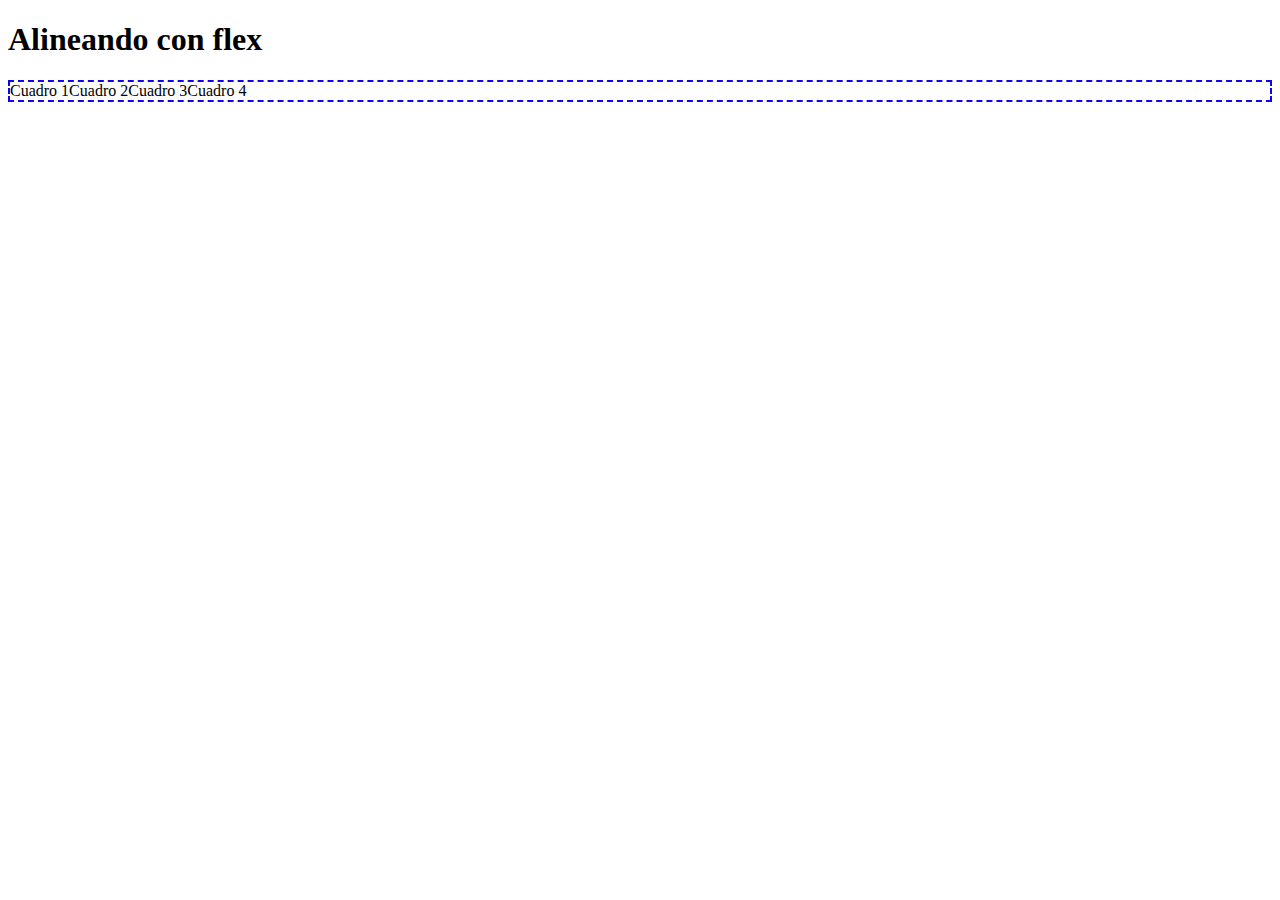
<file: Desafio_Latam/Clases/Clase 20250513/index.html>
<!DOCTYPE html>
<html lang="es"></html>
<head>
    <meta charset="UTF-8">
    <meta name="viewport" content="width=device-width, initial-scale=1.0">
    <title>Clase 2023-05-13</title>
    <link rel="stylesheet" href="./assets/css/Style.css">
</head>
<body>
    <h1>Alineando con flex</h1>
<div class="contenedor">
<div class="box.box1">Cuadro 1</div>
<div class="box.box2">Cuadro 2</div>
<div class="box.box3">Cuadro 3</div>
<div class="box.box4">Cuadro 4</div>
</div>
</body>
</file>
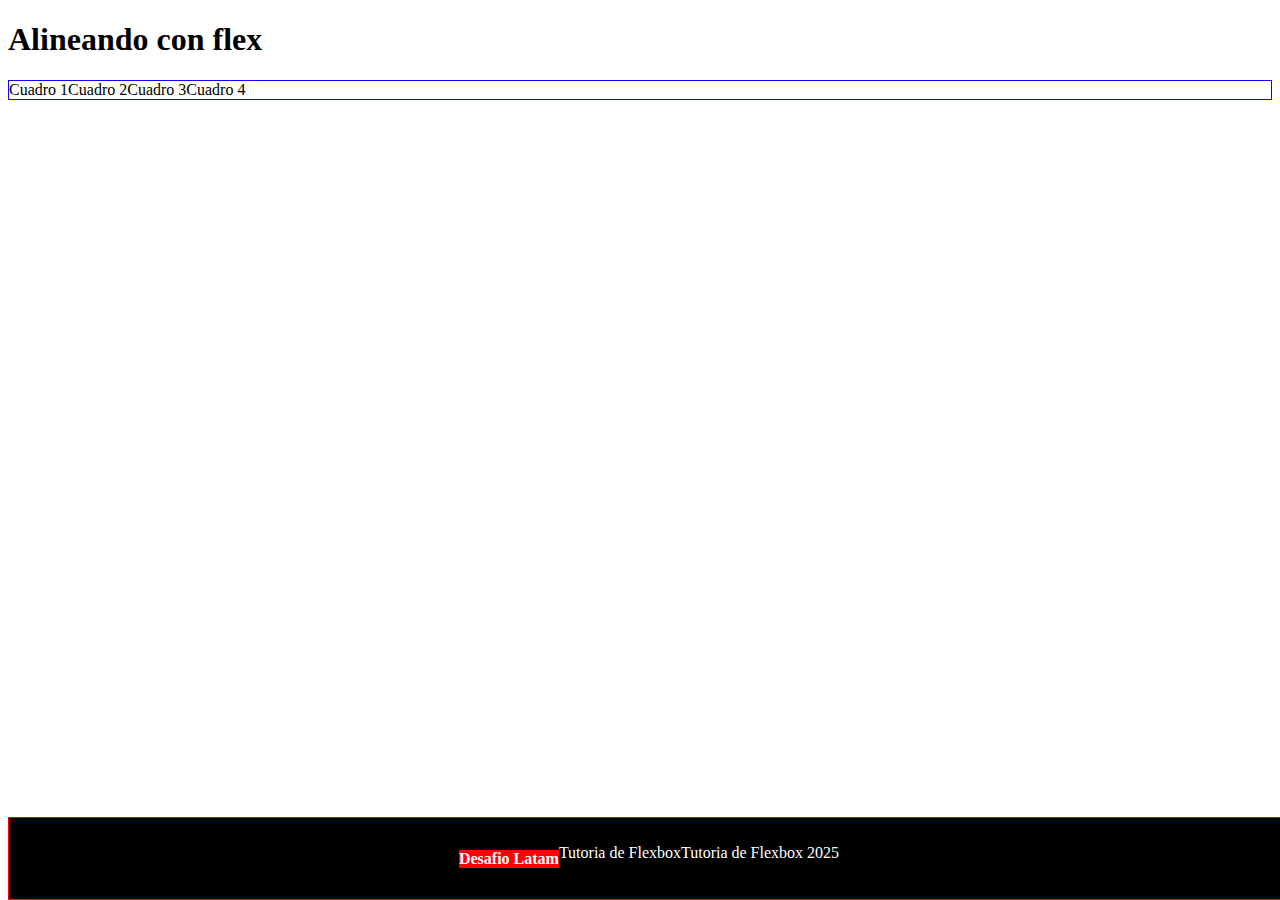
<file: Desafio_Latam/Clases/Clase 20250515/index.html>
<!DOCTYPE html>
<html lang="es"></html>
<head>
    <meta charset="UTF-8">
    <meta name="viewport" content="width=device-width, initial-scale=1.0">
    <title>Clase 2023-05-13</title>
    <link rel="stylesheet" href="./assets/css/Style.css">
</head>
<body>
    <h1>Alineando con flex</h1>
<div class="contenedor">
<div class="box.box1">Cuadro 1</div>
<div class="box.box2">Cuadro 2</div>
<div class="box.box3">Cuadro 3</div>
<div class="box.box4">Cuadro 4</div>
</div>

<footer class="footer">
    <h4 class="box1">Desafio Latam</h4>
    <p>Tutoria de Flexbox</p>
    <p>Tutoria de Flexbox 2025</p>
</footer>
</body>
</file>
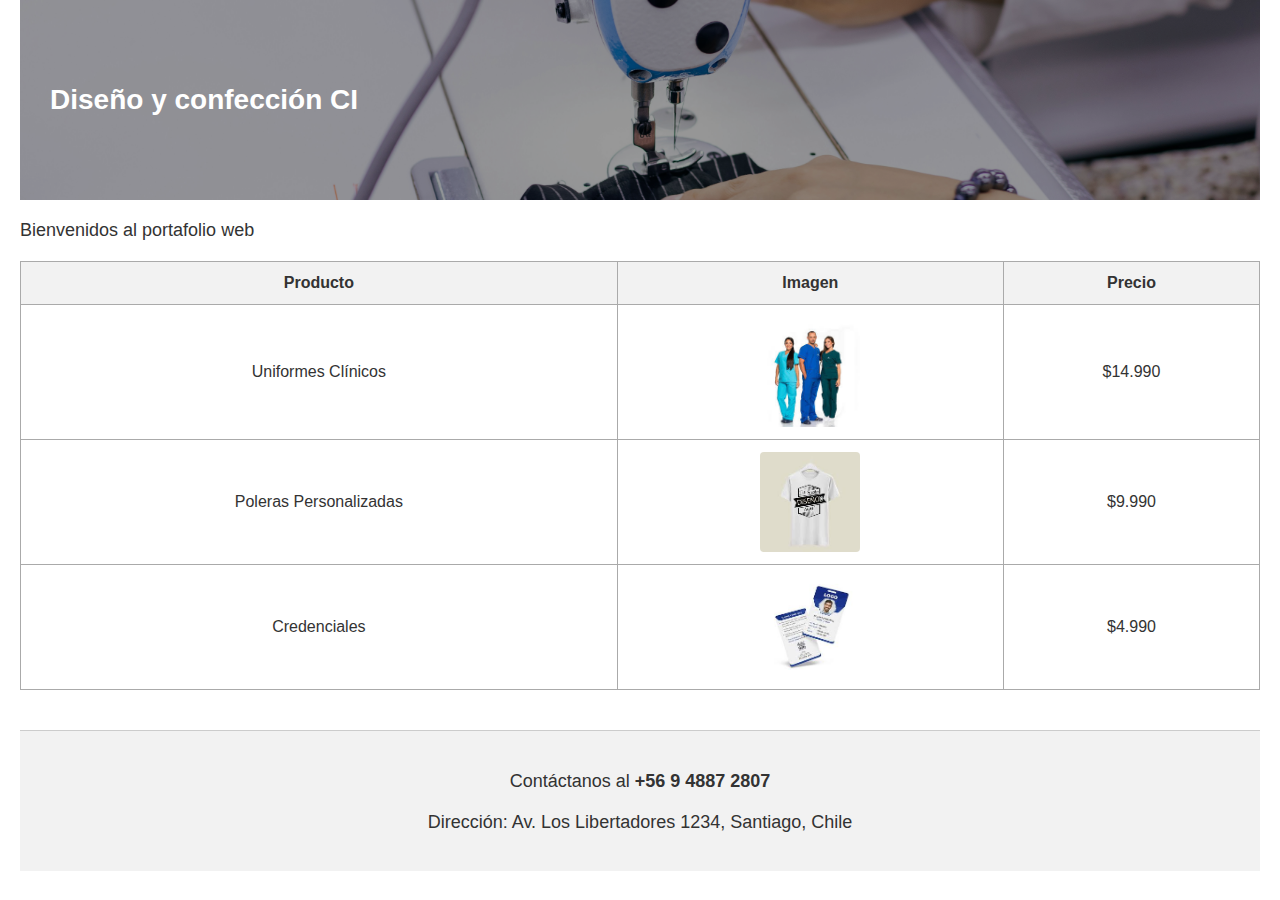
<file: Desafio_Latam/Desafios/Desafio_2/index.html>
<!DOCTYPE html>
<html lang="es">
<head>
  <meta charset="UTF-8" />
  <meta name="viewport" content="width=device-width, initial-scale=1.0" />
  <title>DYCCI</title>
  <link rel="stylesheet" href="./Assets/css/style.css">
</head>
<body>

  <div class="banner">
    Diseño y confección CI
  </div>

  <p>Bienvenidos al portafolio web</p>

  <table>
    <thead>
      <tr>
        <th>Producto</th>
        <th>Imagen</th>
        <th>Precio</th>
      </tr>
    </thead>
    <tbody>
      <tr>
        <td>Uniformes Clínicos</td>
        <td><img src="./Assets/imgs/uniformes clinicos.jpeg" alt="Uniformes Clínicos" class="foto-col"></td>
        <td>$14.990</td>
      </tr>
      <tr>
        <td>Poleras Personalizadas</td>
        <td><img src="./Assets/imgs/Poleras personalizadas.jpeg" alt="Poleras Personalizadas" class="foto-col"></td>
        <td>$9.990</td>
      </tr>
      <tr>
        <td>Credenciales</td>
        <td><img src="./Assets/imgs/Credencial personalizada.jpeg" alt="Credencial" class="foto-col"></td>
        <td>$4.990</td>
      </tr>
    </tbody>
  </table>

  <footer>
    <p>Contáctanos al <strong>+56 9 4887 2807</strong></p>
    <p>Dirección: Av. Los Libertadores 1234, Santiago, Chile</p>
  </footer>

</body>
</html>
</file>
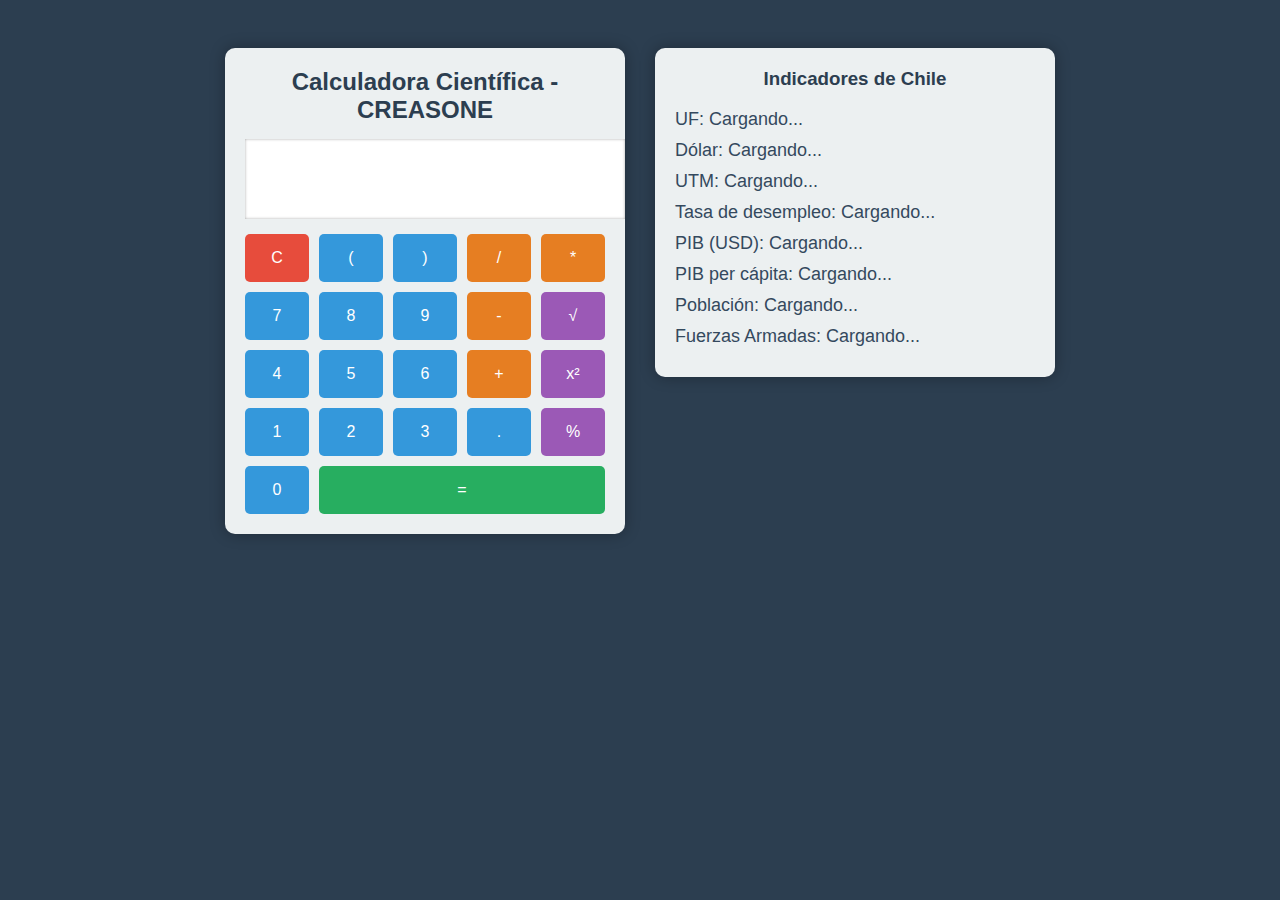
<file: Proyectos_personales/CALCULADORA/Calculadora.html>
<!DOCTYPE html>
<html lang="es">
<head>
  <meta charset="UTF-8">
  <meta name="viewport" content="width=device-width, initial-scale=1.0">
  <title>Calculadora Científica Creasone</title>
  <style>
    body {
      font-family: 'Segoe UI', sans-serif;
      display: flex;
      flex-direction: row;
      justify-content: center;
      align-items: flex-start;
      padding: 40px;
      background-color: #2c3e50;
      gap: 30px;
    }

    .calculadora, .indicadores {
      background: #ecf0f1;
      padding: 20px;
      border-radius: 10px;
      width: 360px;
      box-shadow: 0 0 15px rgba(0, 0, 0, 0.3);
    }

    .titulo {
      text-align: center;
      font-size: 24px;
      font-weight: bold;
      margin-bottom: 15px;
      color: #2c3e50;
    }

    #pantalla {
      width: 100%;
      height: 60px;
      font-size: 24px;
      text-align: right;
      padding: 10px;
      margin-bottom: 15px;
      border: none;
      background-color: #fff;
      box-shadow: inset 0 0 3px #aaa;
    }

    .teclas {
      display: grid;
      grid-template-columns: repeat(5, 1fr);
      gap: 10px;
    }

    button {
      padding: 15px;
      font-size: 16px;
      border: none;
      border-radius: 5px;
      background-color: #3498db;
      color: white;
      cursor: pointer;
      transition: background 0.3s;
    }

    button:hover {
      background-color: #2980b9;
    }

    button.operador {
      background-color: #e67e22;
    }

    button.funcion {
      background-color: #9b59b6;
    }

    button.clear {
      background-color: #e74c3c;
    }

    .indicadores h3 {
      margin-top: 0;
      text-align: center;
      color: #2c3e50;
    }

    .indicador {
      font-size: 18px;
      margin: 10px 0;
      color: #34495e;
    }
  </style>
</head>
<body>
  <div class="calculadora">
    <div class="titulo">Calculadora Científica - CREASONE</div>
    <input type="text" id="pantalla" disabled>
    <div class="teclas">
      <button onclick="borrarTodo()" class="clear">C</button>
      <button onclick="agregar('(')">(</button>
      <button onclick="agregar(')')">)</button>
      <button onclick="agregar('/')" class="operador">/</button>
      <button onclick="agregar('*')" class="operador">*</button>
      <button onclick="agregar('7')">7</button>
      <button onclick="agregar('8')">8</button>
      <button onclick="agregar('9')">9</button>
      <button onclick="agregar('-')" class="operador">-</button>
      <button onclick="funcion('sqrt')" class="funcion">√</button>
      <button onclick="agregar('4')">4</button>
      <button onclick="agregar('5')">5</button>
      <button onclick="agregar('6')">6</button>
      <button onclick="agregar('+')" class="operador">+</button>
      <button onclick="funcion('pow')" class="funcion">x²</button>
      <button onclick="agregar('1')">1</button>
      <button onclick="agregar('2')">2</button>
      <button onclick="agregar('3')">3</button>
      <button onclick="agregar('.')">.</button>
      <button onclick="funcion('percent')" class="funcion">%</button>
      <button onclick="agregar('0')">0</button>
      <button onclick="calcular()" style="grid-column: span 4; background-color: #27ae60">=</button>
    </div>
  </div>

  <div class="indicadores">
    <h3>Indicadores de Chile</h3>
    <div id="uf" class="indicador">UF: Cargando...</div>
    <div id="dolar" class="indicador">Dólar: Cargando...</div>
    <div id="utm" class="indicador">UTM: Cargando...</div>
    <div id="desempleo" class="indicador">Tasa de desempleo: Cargando...</div>
    <div id="pib" class="indicador">PIB (USD): Cargando...</div>
    <div id="pibpc" class="indicador">PIB per cápita: Cargando...</div>
    <div id="poblacion" class="indicador">Población: Cargando...</div>
    <div id="fuerza" class="indicador">Fuerzas Armadas: Cargando...</div>
  </div>

  <script>
    function agregar(valor) {
      document.getElementById("pantalla").value += valor;
    }

    function borrarTodo() {
      document.getElementById("pantalla").value = "";
    }

    function calcular() {
      try {
        document.getElementById("pantalla").value = eval(document.getElementById("pantalla").value);
      } catch {
        document.getElementById("pantalla").value = "Error";
      }
    }

    function funcion(tipo) {
      let valor = document.getElementById("pantalla").value;
      let resultado;
      switch (tipo) {
        case 'sqrt':
          resultado = Math.sqrt(eval(valor));
          break;
        case 'pow':
          resultado = Math.pow(eval(valor), 2);
          break;
        case 'percent':
          resultado = eval(valor) / 100;
          break;
      }
      document.getElementById("pantalla").value = resultado;
    }

    function actualizarIndicadores() {
      fetch('https://mindicador.cl/api')
        .then(response => response.json())
        .then(data => {
          document.getElementById('uf').textContent = `UF: $${data.uf.valor.toLocaleString('es-CL')}`;
          document.getElementById('dolar').textContent = `Dólar: $${data.dolar.valor.toLocaleString('es-CL')}`;
          document.getElementById('utm').textContent = `UTM: $${data.utm.valor.toLocaleString('es-CL')}`;
        });

      fetch('https://api.api-ninjas.com/v1/country?name=chile', {
        headers: { 'X-Api-Key': 'YOUR_API_KEY' } // Reemplaza con tu API Key de api-ninjas.com
      })
        .then(res => res.json())
        .then(data => {
          const chile = data[0];
          document.getElementById('desempleo').textContent = `Tasa de desempleo: ${chile.unemployment}%`;
          document.getElementById('pib').textContent = `PIB (USD): $${chile.gdp.toLocaleString()}`;
          document.getElementById('pibpc').textContent = `PIB per cápita: $${chile.gdp_per_capita.toLocaleString()}`;
          document.getElementById('poblacion').textContent = `Población: ${chile.population.toLocaleString()} hab.`;
          document.getElementById('fuerza').textContent = `Fuerzas Armadas: ${chile.military_expenditure_percent_gdp}% del PIB`;
        });
    }

    actualizarIndicadores();
    setInterval(actualizarIndicadores, 60000);
  </script>
</body>
</html>
</file>
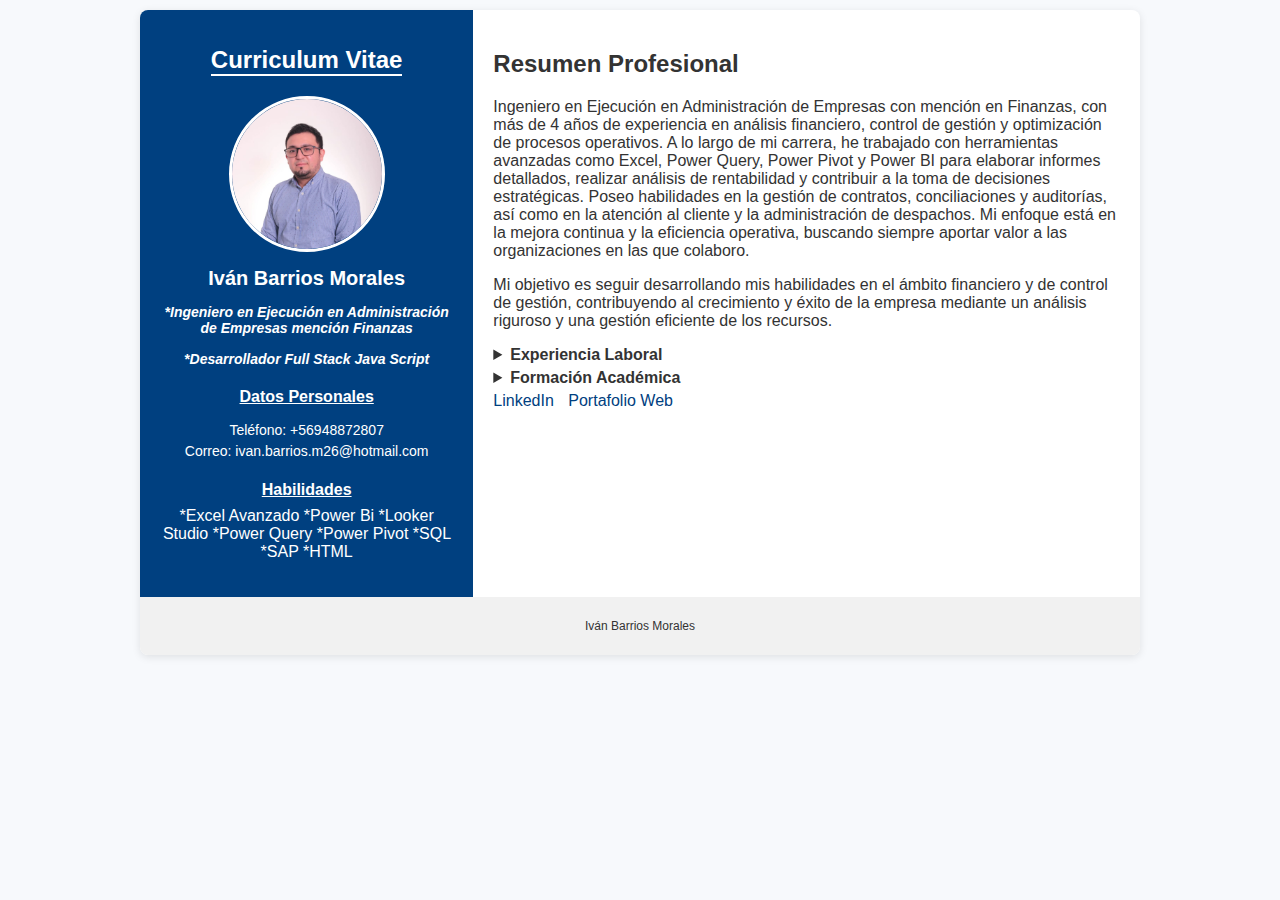
<file: Proyectos_personales/MICV/Mi_CV_20250427.html>
<!DOCTYPE html>
<html lang="es">
<head>
  <meta charset="UTF-8" />
  <meta name="viewport" content="width=device-width, initial-scale=1.0" />
  <title>Curriculum Vitae - Iván Barrios Morales</title>
  <link rel="stylesheet" href="./Assets/css/style.css" />
</head>
<body>
  <main>
    <aside>
      <h1>Curriculum Vitae</h1>
      <div class="photo">
        <img src="./Assets/Imgs/Formal -trabajo 20240327.jpg" alt="Foto de perfil Iván Barrios" />
      </div>
      <h2>Iván Barrios Morales</h2>
      <h3>*Ingeniero en Ejecución en Administración de Empresas mención Finanzas</h3>
      <h3>*Desarrollador Full Stack Java Script</h3>
      <div class="skills">
        <h4>Datos Personales</h4>
        <ul>
          <li>Teléfono: +56948872807</li>
          <li>Correo: ivan.barrios.m26@hotmail.com</li>
        <h4>Habilidades</h4>
        <ul>
        <span>*Excel Avanzado</span>
        <span> *Power Bi</span>
        <span> *Looker Studio</span>
        <span> *Power Query</span>
        <span> *Power Pivot</span>
        <span> *SQL</span>
        <span> *SAP</span>
        <span> *HTML</span>
        </ul>
      </div>
    </aside>

    <section>
      <h2>Resumen Profesional</h2>
      <p>Ingeniero en Ejecución en Administración de Empresas con mención en Finanzas, con más de 4 años de experiencia en análisis financiero, control de gestión y optimización de procesos operativos.

A lo largo de mi carrera, he trabajado con herramientas avanzadas como Excel, Power Query, Power Pivot y Power BI para elaborar informes detallados, realizar análisis de rentabilidad y contribuir a la toma de decisiones estratégicas.
Poseo habilidades en la gestión de contratos, conciliaciones y auditorías, así como en la atención al cliente y la administración de despachos. Mi enfoque está en la mejora continua y la eficiencia operativa, buscando siempre aportar valor a las organizaciones en las que colaboro.</p>
      <p>Mi objetivo es seguir desarrollando mis habilidades en el ámbito financiero y de control de gestión, contribuyendo al crecimiento y éxito de la empresa mediante un análisis riguroso y una gestión eficiente de los recursos.</p>
      </p>
      <details>
        <summary>Experiencia Laboral</summary>
        <div>
          <details>
            <summary>Clear Channel (03-2021 al 02-2025)</summary>
            <ol>
              <li class="skills">
                <strong>Analista de Revenue</strong> (12-2024 al 02-2025)
                <ul>
                  <li>Elaboración de reportes de rentabilidad de los activos.</li>
                  <li>Propuesta de liquidación de activos.</li>
                  <li>Reporte diario de ocupación de activos.</li>
                  <li>Análisis de clientes y reporte a comercial.</li>
                </ul>
              </li>
              <li>
                <strong>Analista Control de Gestión</strong> (06-2021 al 11-2024)
                <ul>
                  <li>Conciliación anual y mensual de inversión de agencias.</li>
                  <li>Gestión y control de contratos.</li>
                  <li>Auditoría de medios y facturación en Flexline.</li>
                  <li>Reportes varios a áreas involucradas.</li>
                </ul>
              </li>
              <li>
                <strong>Práctica Profesional</strong> (02-2021 al 05-2021)
                <ul>
                  <li>Conciliación anual.</li>
                </ul>
              </li>
            </ol>
          </details>

          <details>
            <summary>Cristal Chile (01-2020 al 12-2020)</summary>
            <ul>
              <li>Atención al cliente.</li>
              <li>Recepción de OC y gestión en SAP.</li>
              <li>Creación de pedidos en SAP y coordinación de despachos.</li>
            </ul>
          </details>

          <details>
            <summary>Servicios Logísticos DGA (01-2017 al 12-2019)</summary>
            <ul>
              <li>Administración y control de despachos (20 personas).</li>
              <li>Gestión de despachos en Beetrack y seguimiento en Wisetrack.</li>
              <li>Manejo de caja chica.</li>
              <li>Gestión de devoluciones con el área comercial.</li>
              <li>Emisión de órdenes de compra.</li>
              <li>Compras y cotizaciones.</li>
            </ul>
          </details>

          <details>
            <summary>Trio Group (2008-2013)</summary>
            <ul>
              <li>Gestión de despachos y recepciones en SAP.</li>
              <li>Movimiento de stock en SAP.</li>
              <li>Pesaje de vehículos en romana.</li>
              <li>Generación de guías de despacho.</li>
            </ul>
          </details>
        </div>
      </details>

      <details>
        <summary>Formación Académica</summary>
        <div>
          <details>
            <summary>Desarrollador Full Stack Java Script</summary>
            <ul>
              <li>Desafio Latam (en curso)</li>
            </ul>
          </details>
          <details>
            <summary>Técnicas Funcionales de Inglés Básico para el Entorno Laboral (Nivel A1).</summary>
            <ul>
              <li>World Trade Center Santiago S.A. (2022)</li>
            </ul>
          </details>
          <details>
            <summary>Técnicas de Inteligencia Empresarial con Excel y Power BI.</summary>
            <ul>
              <li>Centro de Capacitación Cámara de Comercio de Santiago (2021)</li>
            </ul>
          </details>
          <details>
            <summary>Ingeniero de Ejecución en Administración de Empresas mención Finanzas.</summary>
            <ul>
              <li>AIEP (2021)</li>
            </ul>
          </details>
          <details>
            <summary>Técnico en Administración de empresas mención Finanzas.</summary>
            <ul>
              <li>INACAP (2014)</li>
            </ul>
          </details>
        </div>
      </details>
      <div>
        <a href="http://www.linkedin.com/in/iv%C3%A1n-b-062bb1135" target="_blank">LinkedIn</a>
        <a href="Desafio_latam/portafoliodesafiolatam.html" target="_blank">Portafolio Web</a>
      </div>
    </section>

    <footer>
      <p>Iván Barrios Morales</p>
    </footer>
  </main>
</body>
</html>
</file>
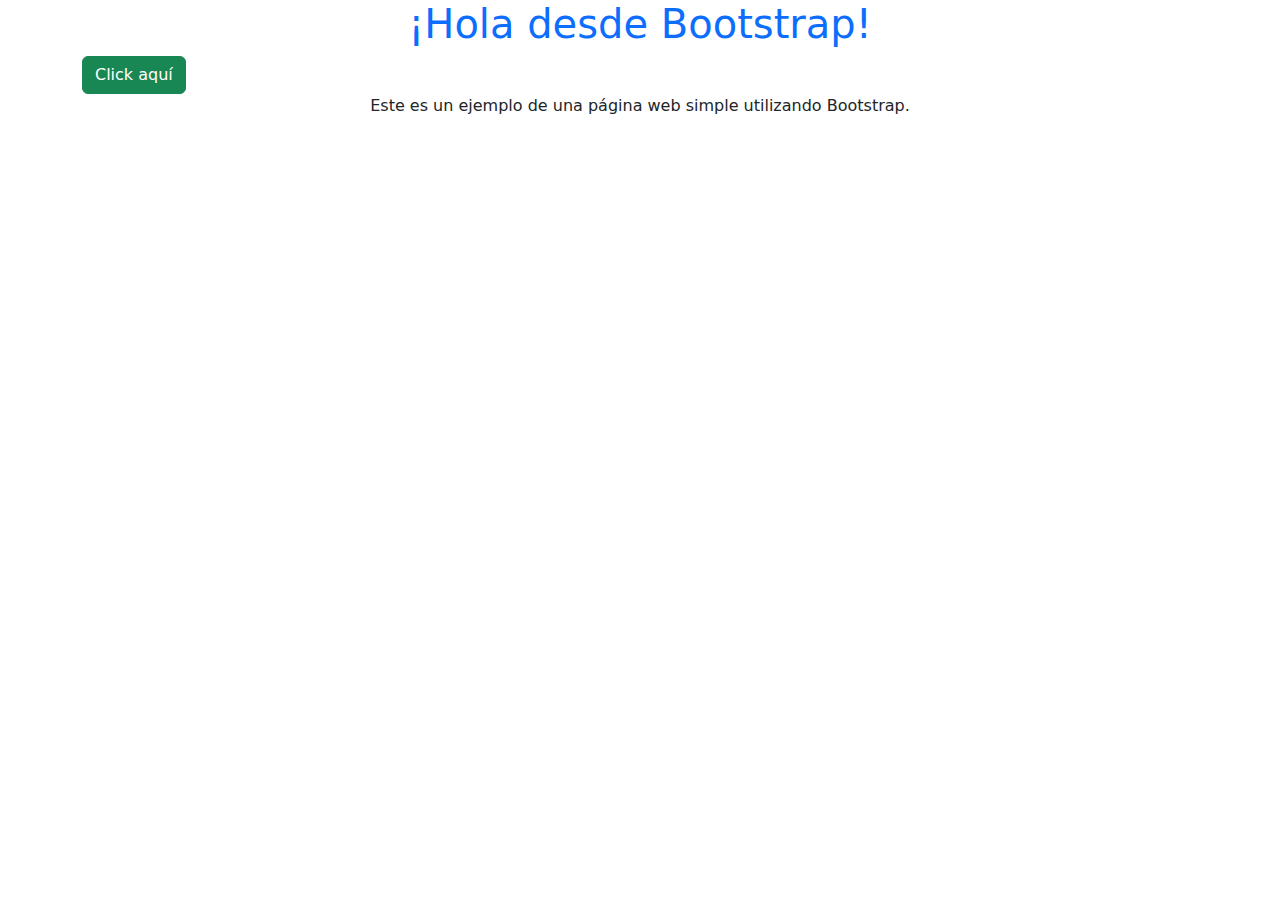
<file: Desafio_Latam/Clases/Clase 20250520/Clase.html>
<!DOCTYPE html>
<html lang="es">
<head>
  <meta charset="UTF-8">
  <title>Ejemplo Bootstrap</title>
  <link href="https://cdn.jsdelivr.net/npm/bootstrap@5.3.0/dist/css/bootstrap.min.css" rel="stylesheet">
</head>
<body>

<div class="container">
  <h1 class="text-center text-primary">¡Hola desde Bootstrap!</h1>
  <button class="btn btn-success">Click aquí</button>
    <p class="text-center">Este es un ejemplo de una página web simple utilizando Bootstrap.</p>
</div>

</body>
</html>
</file>
<file: Desafio_Latam/Clases/Clase 20250513/assets/css/Style.css>
.contenedor{
    display: flex;
    border:2px dashed #1202f5;}

.box{width: 150px;
     height: 150px;
     border: 2px solid #000;
     margin: 20px 20px 20px 20px color#fa0101;  
     display: flex;}

.box1{background-color: #FF0000}
.box2{background-color: #00FF00}    
.box3{background-color: #0000FF}
.box4{background-color: #FFFF00}
</file>
<file: Desafio_Latam/Clases/Clase 20250515/assets/css/Style.css>
.contenedor{
    display: flex;
    border:1px solid #1202f5;}

.box{width: 150px;
     height: 150px;
     border: 2px solid #000;
     margin: 20px 20px 20px 20px color#fa0101;  
     display: flex;}

.box1{background-color: #FF0000}
.box2{background-color: #00FF00}    
.box3{background-color: #0000FF}
.box4{background-color: #FFFF00}

.footer{display: flex;
    background-color: #000;
    color: #fff;
    text-align: center;
    padding: 10px 0;
    position: fixed;
    bottom: 0;
    width: 100%;
    justify-content: center;
    margin: default;
    border:1px solid #fa0101;
}
</file>
<file: Desafio_Latam/Desafios/Desafio_2/Assets/css/style.css>
/* Tabla */
table {
  border-collapse: collapse;
  width: 100%;
  margin-top: 20px;
  font-family: Arial, sans-serif;
}

th {
  background-color: #f2f2f2;
  font-weight: bold;
  text-align: center;
}

th, td {
  border: 1px solid #aaa;
  padding: 12px;
  vertical-align: middle;
  text-align: center;
}

/* Imágenes dentro de tabla */
.foto-col {
  display: block;
  width: 100px;
  height: auto;
  object-fit: cover;
  border-radius: 4px;
  margin: 0 auto;
}

/* Banner */
.banner {
  background-image: url("../imgs/collab-media-upKXvfgKABY-unsplash.jpg");
  background-size: cover;
  background-position: center;
  height: 200px;
  color: white;
  display: flex;
  align-items: center;
  padding-left: 30px;
  font-size: 28px;
  font-weight: bold;
  font-family: 'Segoe UI', Tahoma, Geneva, Verdana, sans-serif;
  box-shadow: inset 0 0 0 2000px rgba(0,0,0,0.4); /* oscurece imagen */
}

/* Texto general */
body {
  margin: 0;
  font-family: 'Segoe UI', Tahoma, Geneva, Verdana, sans-serif;
  background-color: #ffffff;
  color: #333;
  padding: 0 20px;
}

p {
  margin-top: 20px;
  font-size: 18px;
}

/* Footer */
footer {
  background-color: #f2f2f2;
  padding: 20px;
  text-align: center;
  margin-top: 40px;
  font-size: 16px;
  color: #333;
  border-top: 1px solid #ccc;
}
</file>
<file: Proyectos_personales/MICV/Assets/css/style.css>
body {
      margin: 0;
      font-family: Arial, sans-serif;
      background-color: #f7f9fc;
      color: #333;
    }
    main {
      max-width: 1000px;
      margin: 10px auto;
      display: grid;
      grid-template-columns: 1fr 2fr;
      background-color: #fff;
      box-shadow: 0 2px 8px rgba(0,0,0,0.1);
      border-radius: 8px;
      overflow: hidden;
    }
    aside {
      background-color: #004080;
      color: #fff;
      padding: 20px;
      text-align: center;
    }
    aside h1 {
      margin-bottom: 20px;
      font-size: 24px;
      border-bottom: 2px solid #fff;
      display: inline-block;
    }
    aside .photo {
      width: 150px;
      height: 150px;
      border-radius: 50%;
      overflow: hidden;
      margin: 0 auto 15px;
      border: 3px solid #fff;
    }
    aside .photo img {
      width: 100%;
      height: auto;
    }
    aside h2 {
      margin: 10px 0 5px;
      font-size: 20px;
    }
    aside h3 {
      font-size: 14px;
      font-style: italic;
      margin-bottom: 15px;
    }
    aside .skills h4 {
      margin-bottom: 8px;
      font-size: 16px;
      text-decoration: underline;
    }
    aside .skills ul {
      list-style: none;
      padding: 0;
    }
    aside .skills li {
      margin: 5px 0;
      font-size: 14px;
    }
    aside p {
      font-size: 14px;
      line-height: 1.5;
      margin-top: 15px;
    }
    section {
      padding: 20px;
    }
    section details summary {
      font-weight: bold;
      cursor: pointer;
      margin-bottom: 5px;
    }
    section details[open] summary {
      color: #004080;
    }
    section details ul,
    section details ol {
      margin-left: 20px;
      margin-bottom: 15px;
    }
    a {
      color: #004080;
      text-decoration: none;
      margin-right: 10px;
    }
    a:hover {
      text-decoration: underline;
    }
    footer {
      grid-column: span 2;
      text-align: center;
      padding: 10px;
      background-color: #f1f1f1;
      font-size: 12px;
    }
</file>
